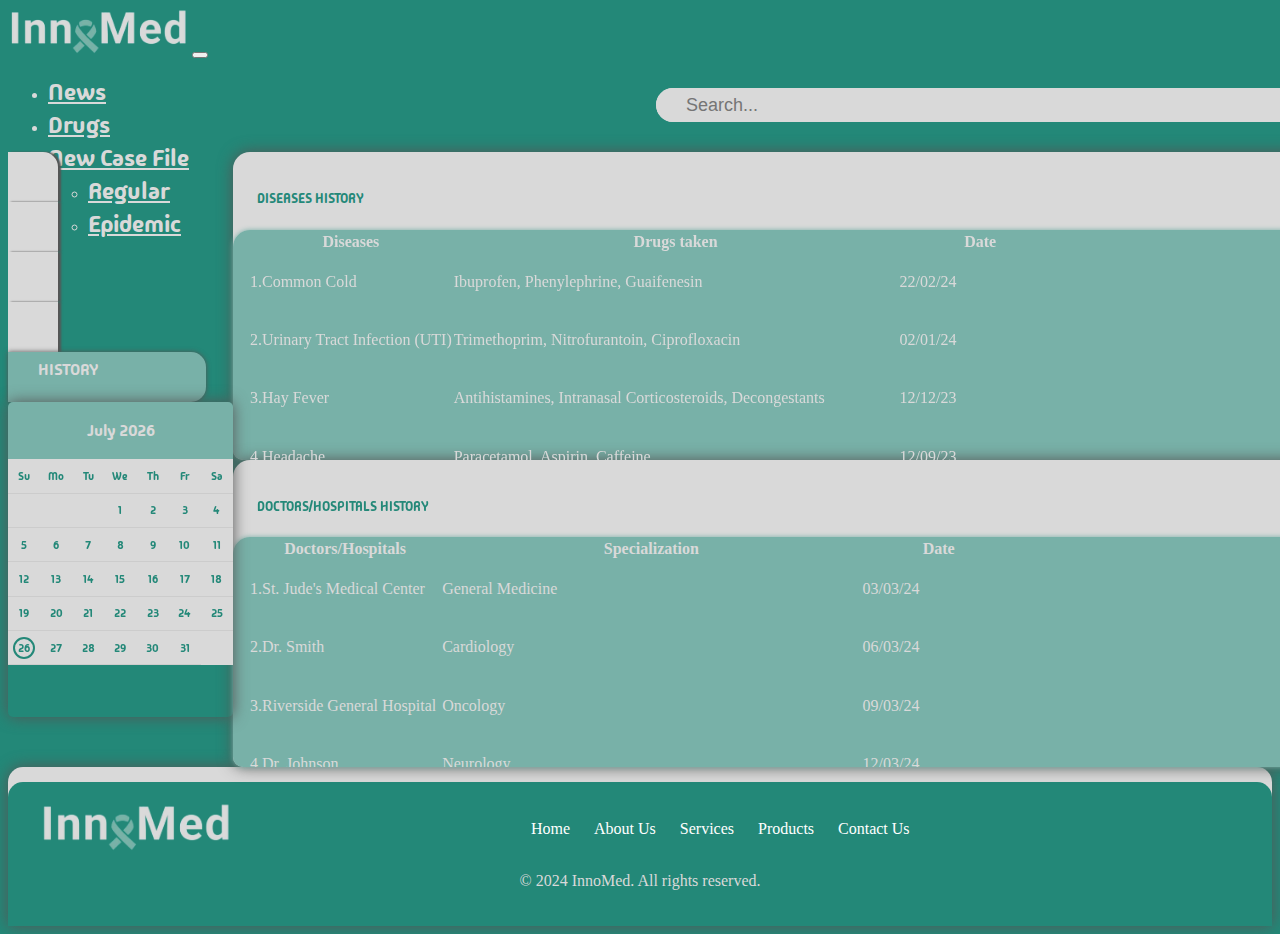
<file: index.html>
<!DOCTYPE html>
<html>

<head>
  <meta charset="utf-8">
  <meta http-equiv="X-UA-Compatible" content="IE=edge">
  <title>InnoMeds</title>
  <meta name="description" content="best website for health care and wellness">
  <meta name="viewport" content="width=device-width, initial-scale=1">

  <link rel="stylesheet" href="./assets/style.css">

  <link rel="shortcut icon" href="./assets/image/innomed trans.png" type="image/x-icon">

  <!-- Bootstrap -->
  <link href="https://cdn.jsdelivr.net/npm/bootstrap@5.0.2/dist/css/bootstrap.min.css" rel="stylesheet"
    integrity="sha384-EVSTQN3/azprG1Anm3QDgpJLIm9Nao0Yz1ztcQTwFspd3yD65VohhpuuCOmLASjC" crossorigin="anonymous">

  <script src="https://cdn.jsdelivr.net/npm/@popperjs/core@2.9.2/dist/umd/popper.min.js"
    integrity="sha384-IQsoLXl5PILFhosVNubq5LC7Qb9DXgDA9i+tQ8Zj3iwWAwPtgFTxbJ8NT4GN1R8p"
    crossorigin="anonymous"></script>
  <script src="https://cdn.jsdelivr.net/npm/bootstrap@5.0.2/dist/js/bootstrap.min.js"
    integrity="sha384-cVKIPhGWiC2Al4u+LWgxfKTRIcfu0JTxR+EQDz/bgldoEyl4H0zUF0QKbrJ0EcQF"
    crossorigin="anonymous"></script>

  <!-- Font Awosome -->
  <link rel="stylesheet" href="https://cdnjs.cloudflare.com/ajax/libs/font-awesome/6.5.1/css/all.min.css"
    integrity="sha512-DTOQO9RWCH3ppGqcWaEA1BIZOC6xxalwEsw9c2QQeAIftl+Vegovlnee1c9QX4TctnWMn13TZye+giMm8e2LwA=="
    crossorigin="anonymous" referrerpolicy="no-referrer" />

</head>

<body>
  <header>
    <nav class="navbar navbar-expand-lg navbar-light container">
      <a class="navbar-brand" href="#"><img class="logo" src="./assets/image/innomed trans.png" alt="InnoMed"></a>
      <button class="navbar-toggler" type="button" data-bs-toggle="collapse" data-bs-target="#navbarTogglerDemo02"
        aria-controls="navbarTogglerDemo02" aria-expanded="false" aria-label="Toggle navigation">
        <span class="navbar-toggler-icon"></span>
      </button>
      <div class="collapse navbar-collapse justify-content-center" id="navbarTogglerDemo02">

        <div class="collapse navbar-collapse justify-content-center" id="navbarTogglerDemo02">
          <ul class="navbar-nav mb-0">
            <li class="nav-item active">
              <a class="nav-link" aria-current="page" href="#">News</a>
            </li>
            <li class="nav-item">
              <a class="nav-link active" href="#">Drugs</a>
            </li>
            <li class="nav-item dropdown">
              <a class="nav-link dropdown-toggle" data-bs-toggle="dropdown" href="#" role="button"
                aria-expanded="false">New Case File</a>
              <ul class="dropdown-menu">
                <li><a class="dropdown-item active" href="#">Regular</a></li>
                <li><a class="dropdown-item" href="#">Epidemic</a></li>
              </ul>
            </li>
          </ul>
        </div>
        <form class="d-flex">
          <i>
            <i class="pro-btn far fa-user-circle"></i>
          </i>
        </form>
      </div>
    </nav>
  </header>
  <!-- SEARCH BAR -->
  <div class="searchbar mb-4">
    <input class="searchbox" type="search" name="search" id="search" placeholder="Search...">
    <i class="fas fa-search"></i>
  </div>

  <section class="main body mb-5">

    <section class="left side">

      <div class="sidemenu mb-5">
        <div class="block block1"><i class="fas fa-stethoscope"></i></div>
        <div class="block"><i class="fas fa-hospital"></i></div>
        <div class="block"><i class="fas fa-capsules"></i></div>
        <div class="block"><i class="fas fa-notes-medical"></i></div>
        <div class="block selected"><i class="fas fa-history"></i> HISTORY</div> <!-- Active block -->
      </div>

      <!-- ========== Start Calendar ========== -->
      <div class="calendar" id="calendar-container"></div>

      <script>
        function generateCalendar(year, month) {
          // Get the first day of the month
          const firstDay = new Date(year, month - 1, 1);
          // Get the last day of the month
          const lastDay = new Date(year, month, 0);

          const daysInMonth = lastDay.getDate();
          const firstDayOfWeek = firstDay.getDay();

          const calendarContainer = document.getElementById('calendar-container');
          calendarContainer.innerHTML = '';

          const monthYearHeader = document.createElement('div');
          monthYearHeader.classList.add('monthyear');
          monthYearHeader.textContent = firstDay.toLocaleString('default', { month: 'long' }) + ' ' + year;
          calendarContainer.appendChild(monthYearHeader);

          const daysContainer = document.createElement('div');
          daysContainer.classList.add('days');
          calendarContainer.appendChild(daysContainer);

          // Add day names
          const dayNames = ['Su', 'Mo', 'Tu', 'We', 'Th', 'Fr', 'Sa'];
          for (const dayName of dayNames) {
            const dayElement = document.createElement('div');
            dayElement.classList.add('day');
            dayElement.textContent = dayName;
            daysContainer.appendChild(dayElement);
          }

          // Add empty cells before the first day of the month
          for (let i = 0; i < firstDayOfWeek; i++) {
            const emptyDay = document.createElement('div');
            emptyDay.classList.add('day');
            daysContainer.appendChild(emptyDay);
          }

          // Add days of the month
          for (let day = 1; day <= daysInMonth; day++) {
            const dayElement = document.createElement('div');
            dayElement.classList.add('day');
            dayElement.textContent = day;
            daysContainer.appendChild(dayElement);

            // Highlight current day
            const currentDate = new Date();
            if (year === currentDate.getFullYear() && month === currentDate.getMonth() + 1 && day === currentDate.getDate()) {
              const currentDayCircle = document.createElement('div');
              currentDayCircle.classList.add('current-day');
              dayElement.appendChild(currentDayCircle);
            }
          }
        }

        // Get current date
        const currentDate = new Date();
        const currentYear = currentDate.getFullYear();
        const currentMonth = currentDate.getMonth() + 1;

        // Generate calendar for the current month and year
        generateCalendar(currentYear, currentMonth);
      </script>


      <!-- ========== End Calendar ========== -->

    </section>

    <section class="Right side">
      <!-- Info Box -->
      <!-- Diseases Box -->
      <div class="card mb-5">
        <div class="card-body">
          <h5 class="card-title">DISEASES HISTORY</h5>
          <div class="card-body-main scrollbar-container" style="max-height: 230px; overflow-y: auto;">
            <div class="table-responsive">
              <table class="table">
                <thead>
                  <tr>
                    <th style="width: 25%;">Diseases</th>
                    <th style="width: 55%;">Drugs taken</th>
                    <th style="width: 20%;">Date</th>
                  </tr>
                </thead>
                <tbody>
                  <tr>
                    <td style="padding: 1.2rem 0;">1.Common Cold</td>
                    <td style="padding: 1.2rem 0;">Ibuprofen, Phenylephrine, Guaifenesin</td>
                    <td style="padding: 1.2rem 0;">22/02/24</td>
                  </tr>
                  <tr>
                    <td style="padding: 1.2rem 0;">2.Urinary Tract Infection (UTI)</td>
                    <td style="padding: 1.2rem 0;">Trimethoprim, Nitrofurantoin, Ciprofloxacin</td>
                    <td style="padding: 1.2rem 0;">02/01/24</td>
                  </tr>
                  <tr>
                    <td style="padding: 1.2rem 0;">3.Hay Fever</td>
                    <td style="padding: 1.2rem 0;">Antihistamines, Intranasal Corticosteroids, Decongestants</td>
                    <td style="padding: 1.2rem 0;">12/12/23</td>
                  </tr>
                  <tr>
                    <td style="padding: 1.2rem 0;">4.Headache</td>
                    <td style="padding: 1.2rem 0;">Paracetamol, Aspirin, Caffeine</td>
                    <td style="padding: 1.2rem 0;">12/09/23</td>
                  </tr>
                  <tr>
                    <td style="padding: 1.2rem 0;">5.Stomachache</td>
                    <td style="padding: 1.2rem 0;">Antacids, Simethicone, Bismuth Subsalicylate</td>
                    <td style="padding: 1.2rem 0;">27/06/23</td>
                  </tr>
                  <tr>
                    <td style="padding: 1.2rem 0;">6.Back Pain</td>
                    <td style="padding: 1.2rem 0;">Acetaminophen, Ibuprofen, Naproxen</td>
                    <td style="padding: 1.2rem 0;">12/06/23</td>
                  </tr>
                  <tr>
                    <td style="padding: 1.2rem 0;">7.Allergy</td>
                    <td style="padding: 1.2rem 0;">Antihistamines, Corticosteroids, Decongestants</td>
                    <td style="padding: 1.2rem 0;">05/05/23</td>
                  </tr>
                </tbody>
              </table>
            </div>
          </div>
        </div>
      </div>

      <!-- Doc/hospitals Box -->
      <div class="card mb-4">
        <div class="card-body">
          <h5 class="card-title">DOCTORS/HOSPITALS HISTORY</h5>
          <div class="card-body-main scrollbar-container" style="max-height: 230px; overflow-y: auto;">
            <div class="table-responsive">
              <table class="table">
                <thead>
                  <tr>
                    <th style="width: 25%;">Doctors/Hospitals</th>
                    <th style="width: 55%;">Specialization</th>
                    <th style="width: 20%;">Date</th>
                  </tr>
                </thead>
                <tbody>
                  <tr>
                    <td style="padding: 1.2rem 0;">1.St. Jude's Medical Center</td>
                    <td style="padding: 1.2rem 0;">General Medicine</td>
                    <td style="padding: 1.2rem 0;">03/03/24</td>
                  </tr>
                  <tr>
                    <td style="padding: 1.2rem 0;">2.Dr. Smith</td>
                    <td style="padding: 1.2rem 0;">Cardiology</td>
                    <td style="padding: 1.2rem 0;">06/03/24</td>
                  </tr>
                  <tr>
                    <td style="padding: 1.2rem 0;">3.Riverside General Hospital</td>
                    <td style="padding: 1.2rem 0;">Oncology</td>
                    <td style="padding: 1.2rem 0;">09/03/24</td>
                  </tr>
                  <tr>
                    <td style="padding: 1.2rem 0;">4.Dr. Johnson</td>
                    <td style="padding: 1.2rem 0;">Neurology</td>
                    <td style="padding: 1.2rem 0;">12/03/24</td>
                  </tr>
                  <tr>
                    <td style="padding: 1.2rem 0;">5.Mercy Hospital</td>
                    <td style="padding: 1.2rem 0;">Pediatrics</td>
                    <td style="padding: 1.2rem 0;">15/03/24</td>
                  </tr>
                  <tr>
                    <td style="padding: 1.2rem 0;">6.Dr. Williams</td>
                    <td style="padding: 1.2rem 0;">Orthopedics</td>
                    <td style="padding: 1.2rem 0;">18/03/24</td>
                  </tr>
                  <tr>
                    <td style="padding: 1.2rem 0;">7.Cedar Sinai Medical Center</td>
                    <td style="padding: 1.2rem 0;">Dermatology</td>
                    <td style="padding: 1.2rem 0;">21/03/24</td>
                  </tr>
                </tbody>
              </table>
            </div>
          </div>
        </div>
      </div>
      <!-- Info Box End -->

    </section>
    <!-- Calender -->

  </section>

  <div class="footermain">
    <footer>
      <div class="footer-content">
        <div class="footer-logo">
          <img src="./assets/image/innomed trans.png" alt="InnoMed">
        </div>
        <div class="footer-links">
          <ul>
            <li><a href="#">Home</a></li>
            <li><a href="#">About Us</a></li>
            <li><a href="#">Services</a></li>
            <li><a href="#">Products</a></li>
            <li><a href="#">Contact Us</a></li>
          </ul>
        </div>
        <div class="footer-social">
          <ul>
            <li><a href="#"><i class="fa-brands fa-square-facebook fa-xl" style="color: #78b1a8"></i></a></li>
            <li><a href="#"><i class="fa-brands fa-square-twitter fa-xl" style="color: #78b1a8"></i></a></li>
            <li><a href="#"><i class="fa-brands fa-square-instagram fa-xl" style="color: #78b1a8"></i></a></li>
            <li><a href="#"><i class="fa-brands fa-linkedin fa-xl" style="color: #78b1a8"></i></a></li>
          </ul>
        </div>
      </div>
      <div class="footer-bottom">
        <p>&copy; 2024 InnoMed. All rights reserved.</p>
      </div>
    </footer>
  </div>
</body>

</html>
</file>
<file: assets/style.css>
@import url('https://fonts.googleapis.com/css2?family=Madimi+One&family=Oswald:wght@200..700&display=swap');

* {
    color: #d9d9d9;
}

body {
    background-color: #238878 !important;
}

.logo {
    width: 20vh;
}

nav {
    height: 50px;
}

nav ul li a {
    font-family: "Madimi One", sans-serif;
    font-size: 2.7vh;
    color: #d9d9d9 !important;
}

nav ul li a:hover {
    font-family: "Madimi One", sans-serif;
    font-size: 2.7vh;
    color: #fdfdfd !important;
}

nav ul li:active {
    font-family: "Madimi One", sans-serif;
    font-size: 2.7vh;
    text-shadow: 0px 0px 5px #78b1a8 !important;
}

.dropdown-menu {
    background-color: #238878 !important;
    border: none;
}

.dropdown-menu .dropdown-item:hover {
    background-color: #d9d9d9 !important;
}

.dropdown-menu .dropdown-item:active {
    background-color: aqua !important;
}

.pro-btn {
    font-size: 4vh;
}

.searchbar {
    margin: 30px 0px;
    margin-left: 72vh;
    left: 45%;
    width: 100vh;
    background-color: #d9d9d9;
    border-radius: 30px;
}

.searchbar i {
    color: #238878;
}

.fas {
    font-size: 2vh;
}

.searchbox {
    font-size: 2vh;
    padding-top: 10vh;
    background-color: #d9d9d9;
    width: 96vh;
    height: 3.8vh;
    border: none;
    padding: 0px 30px;
    border-radius: 30px;
    color: #238878;
    font-weight: 500;
    left: 45%;
}

.card {
    box-shadow: 0px 0px 15px #555;
    width: 125vh;
    left: 30%;
    background-color: #d9d9d9 !important;
    padding: 0px !important;
    margin: 0px !important;
    border-radius: 17px 17px 10px 10px !important;
}

.card-body-main {
    border-radius: 17px 17px 10px 10px;
    background-color: #78b1a8;
    box-shadow: 0px 0px 5px #78b1a8;
    margin: 0px !important;
    padding: 0px 15px !important;
}

.card-body {
    border-radius: 17px 17px 0px 0px;
    padding: 1rem 0px 0px 0px !important;
    border: none;
}

.card-title {
    color: #238878;
    font-weight: 500;
    padding-left: 1.5rem !important;
    font-family: "Madimi One", sans-serif;
}

.scrollbar-container::-webkit-scrollbar {
    width: 5px;
    /* Width of the scrollbar */
}

.scrollbar-container::-webkit-scrollbar-track {
    background: transparent;
    /* Background color of the scrollbar track */
}

.scrollbar-container::-webkit-scrollbar-thumb {
    background: #888;
    /* Color of the scrollbar thumb */
    border-radius: 10px;
    /* Rounded corners for the thumb */
}

.scrollbar-container::-webkit-scrollbar-thumb:hover {
    background: #555;
    /* Color of the scrollbar thumb on hover */
}

.main.body {
    display: flex; /* Use flexbox to make the sections appear inline */
}

.left.side {
    float: left; /* Float the left side to make it appear on the left */
}

.right.side {
    float: right; /* Float the right side to make it appear on the right */
}

/* Add additional styling for the sections as needed */
.left.side,
.right.side {
    box-sizing: border-box;
}

.sidemenu {
    font-family: "Madimi One", sans-serif;
    align-items: center;
}

.block{
    background-color:#d9d9d9;
    width: 50px;
    height: 50px;
    margin: 0px;
    box-shadow: 3px 0px 2px #555;
    transition: 0s ease-in-out 3s;
}

.block1{
    border-radius: 0px 15px 0px 0px;
    box-shadow: 3px 0px 2px #555;

}

.selected {
    width:22vh; /* Width of active block */
    background-color: #78b1a8; /* Active block color */
    border-radius: 0px 15px 15px 0px;
    box-shadow: 0px 0px 5px #555;
}

.sidemenu .block .fas{
    color: #238878;
    font-size: 2.5vh;
    padding: 15px;
}

.sidemenu .selected .fas{
    color: #d9d9d9;
}

.calendar {
    box-shadow: 0px 0px 15px #555;
    font-family: "Madimi One", sans-serif;
    width: 25vh;
    height: 35vh;
    border-radius: 5px;
    overflow: hidden;
    position: relative; /* Add position relative */
}
.monthyear {
    background-color: #78b1a8;
    text-align: center;
    padding: 2vh 0;
}
.days {
    background-color: #d9d9d9;
    display: grid;
    grid-template-columns: repeat(7, 1fr);
    text-align: center;
    font-size: 70%;
    position: relative; /* Add position relative */
}
.day {
    color: #238878;
    padding: 9.7px 0;
    border-bottom: 1px solid #ccc;
    position: relative; /* Add position relative */
}
.current-day {
    color:#d9d9d9;
    border: 2px solid #238878;
    border-radius: 50%;
    width: 18px;
    height: 18px;
    position: absolute;
    top: 50%;
    left: 50%;
    transform: translate(-50%, -50%);
}

.footermain {
    border-radius: 15px 15px 0px 0px;
    box-shadow: 0px 0px 15px #555;
    background-color:#d9d9d9;
    padding-top: 15px;
    color: #fff;
}

footer {
    border-radius: 15px 15px 0px 0px;
    background-color: #238878;
    color: #fff;
    padding: 20px 0;
}
.footer-content {
    display: flex;
    justify-content: space-between;
    align-items: center;
    max-width: 1200px;
    margin: 0 auto;
}
.footer-logo img {
    height: 50px; /* Adjust height as needed */
}
.footer-links ul {
    list-style: none;
    padding: 0;
    margin: 0;
}
.footer-links ul li {
    display: inline;
    margin-right: 20px;
}
.footer-links ul li:last-child {
    margin-right: 0;
}
.footer-links ul li a {
    color: #fff;
    text-decoration: none;
}
.footer-social ul {
    list-style: none;
    padding: 0;
    margin: 0;
}
.footer-social ul li {
    display: inline;
    margin-right: 10px;
}
.footer-social ul li:last-child {
    margin-right: 0;
}
.footer-social ul li a {
    color: #fff;
    text-decoration: none;
    font-size: 20px;
}
.footer-bottom {
    text-align: center;
    margin-top: 10px;
}

footer ul li a .fa-brands{
    box-shadow: 0px 0px 5px #555;
    text-shadow: 0px 0px 5px #555;
}
</file>
